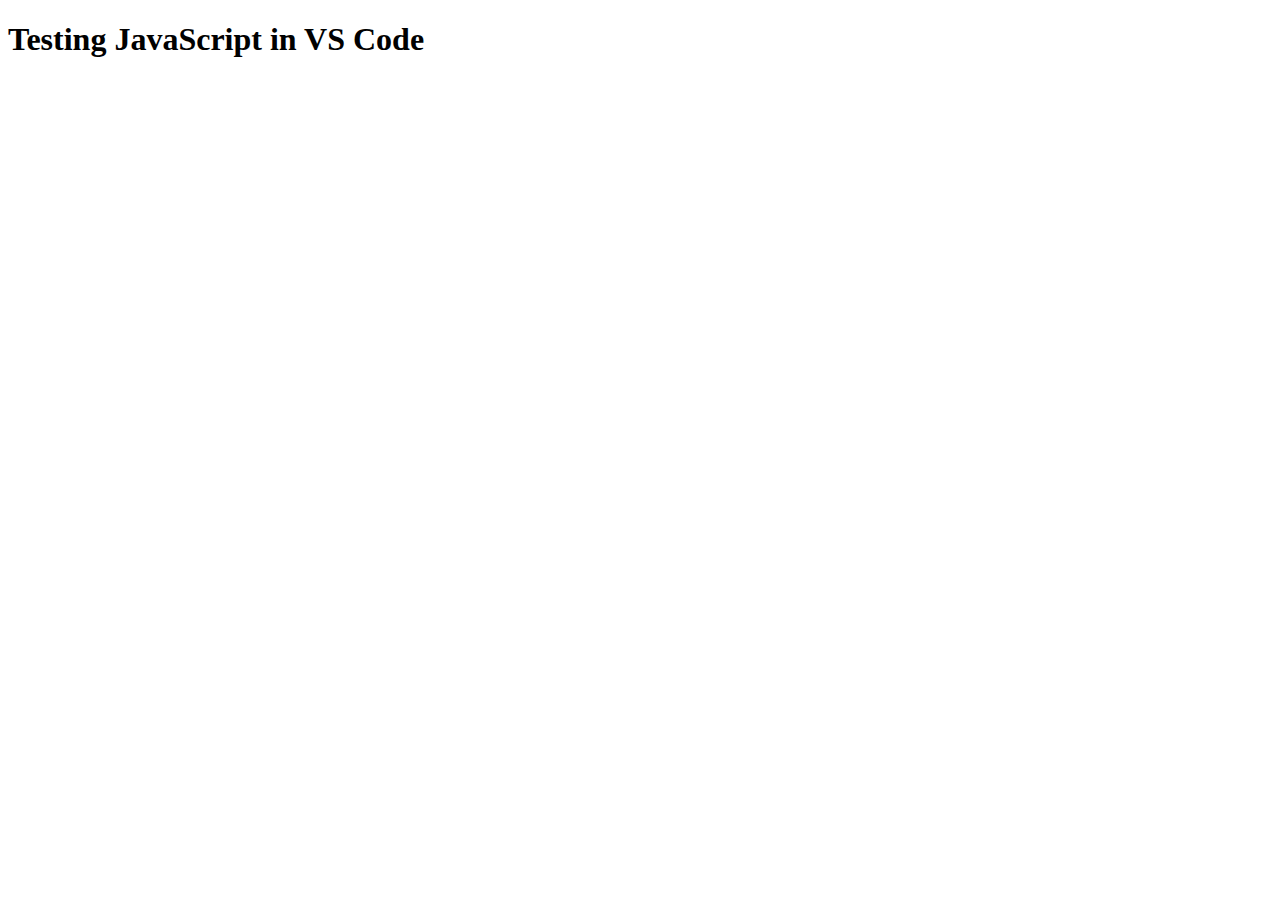
<file: index.html>
<!DOCTYPE html>
<html lang="en">
  <head>
    <meta charset="UTF-8" />
    <meta name="viewport" content="width=device-width, initial-scale=1.0" />
    <title>VS Code Test</title>
  </head>
  <body>
    <h1>Testing JavaScript in VS Code</h1>
    <script src="sati.js"></script>
  </body>
</html>
</file>
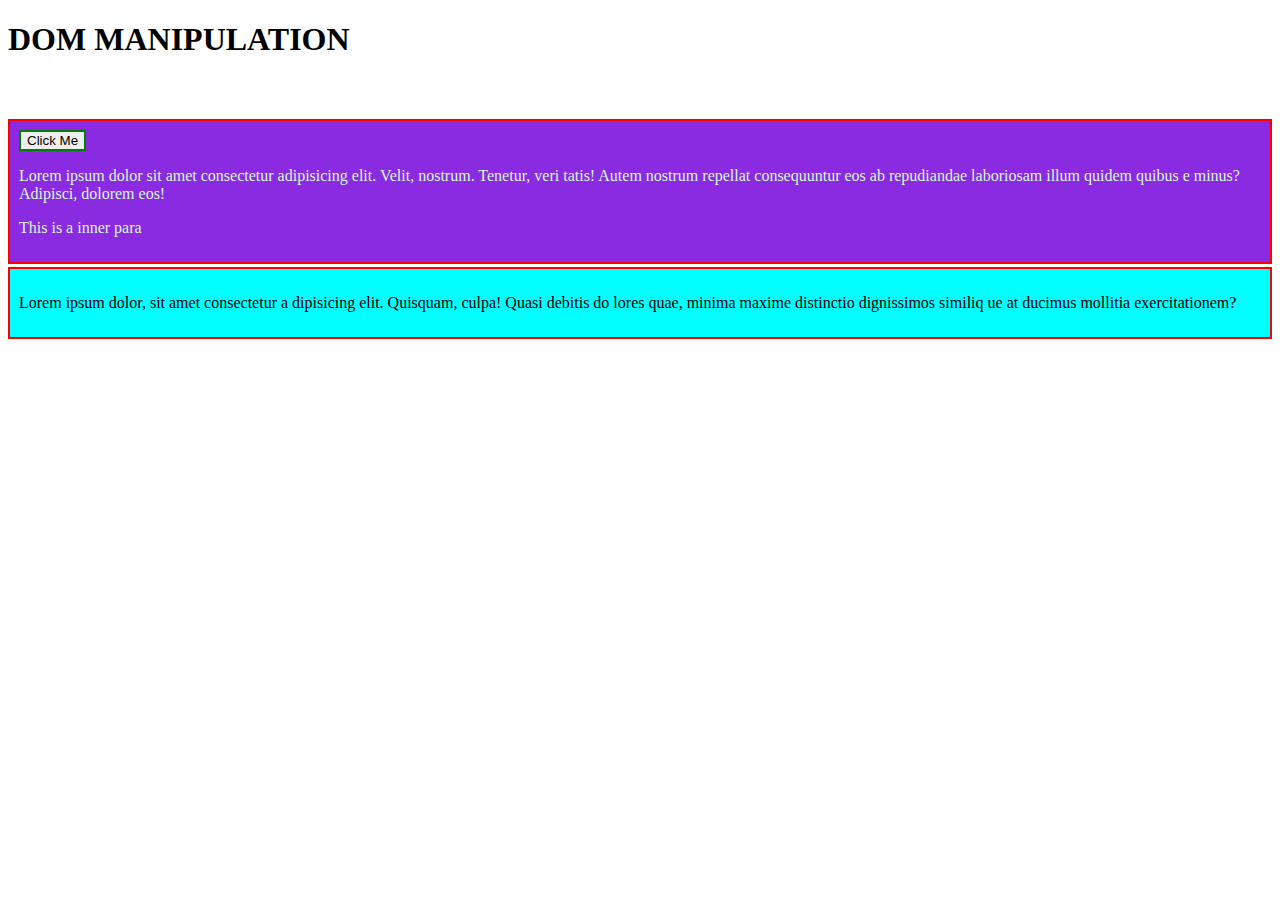
<file: dom_manipulation.html>
<!DOCTYPE html>
<html lang="en">
<head>
    <meta charset="UTF-8">
    <meta name="viewport" content="width=device-width, initial-scale=1.0">
    <title>DOM  Manipulation</title>
    <style>
        .container{
            border: 2px solid red;
            margin: 3px 0;
            background: cyan;
            padding: 9px;
        }
        .bg-primary{
            background-color: blueviolet;
        }
        .text-success{
            color: rgb(216, 245, 216);
        }
    </style>
</head>
<body>
    <h1>DOM MANIPULATION</h1><BR><BR>
    <div id="firstContainer" class="container">
        <button id="click" onclick="clicked()">Click Me</button>

        <p>Lorem ipsum dolor sit amet consectetur adipisicing elit. Velit, nostrum. Tenetur, veri
            tatis! Autem nostrum repellat consequuntur eos ab repudiandae laboriosam illum quidem quibus
            e minus? Adipisci, dolorem eos!</p>
    </div>


    <div class="container">
        <p>Lorem ipsum dolor, sit amet consectetur a
        dipisicing elit. Quisquam, culpa! Quasi debitis do
        lores quae, minima maxime distinctio dignissimos similiq
        ue at ducimus mollitia exercitationem?</p>
    </div>

    <script src="dom_manipulation.js"></script>
 

</body>
</html>
</file>
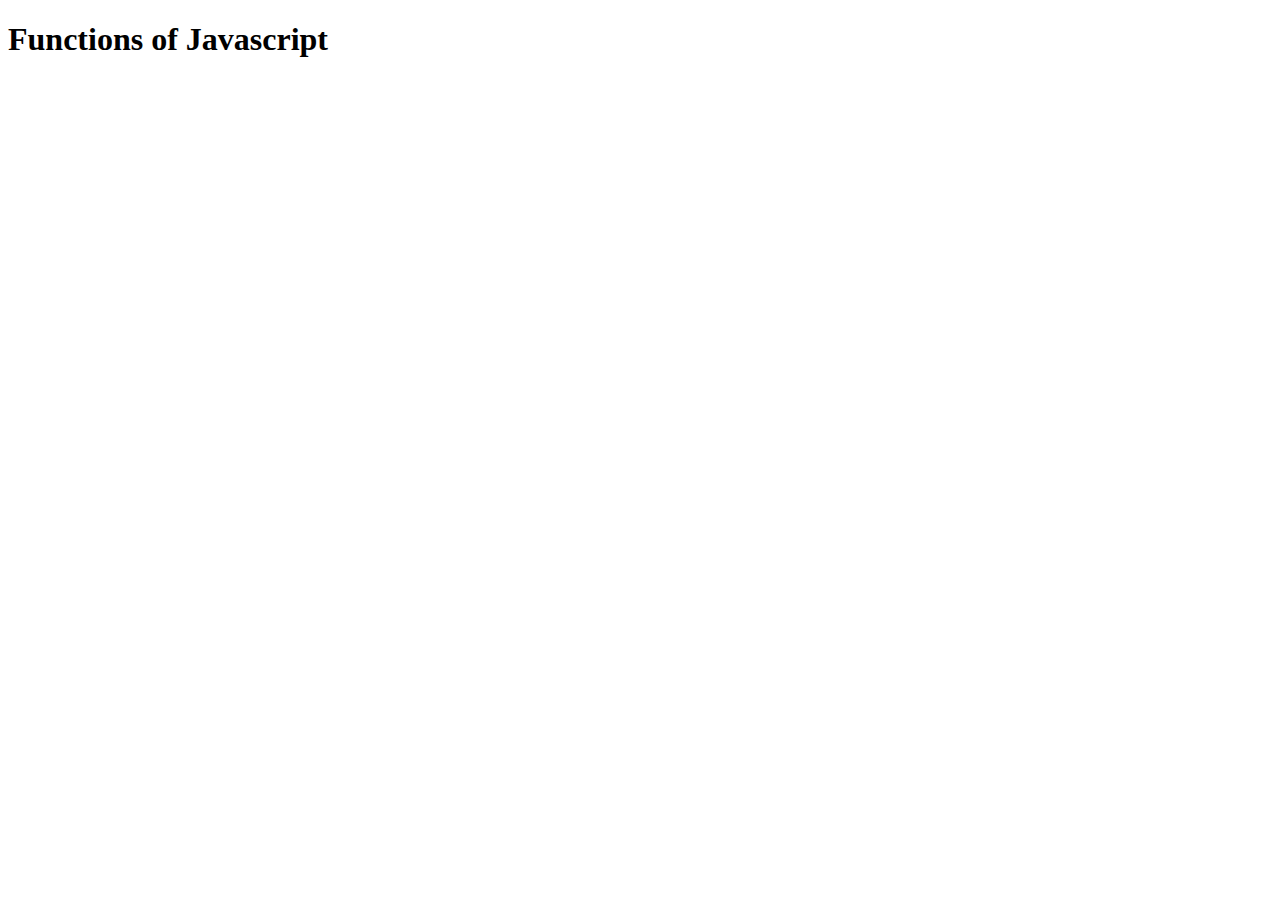
<file: fun.html>
<!DOCTYPE html>
<html lang="en">
<head>
    <meta charset="UTF-8">
    <meta name="viewport" content="width=device-width, initial-scale=1.0">
    <title>Functions</title>
</head>
<body>
    <h1>
        Functions of Javascript
    </h1>
    <script src="fun.js"></script>
</body>
</html>
</file>
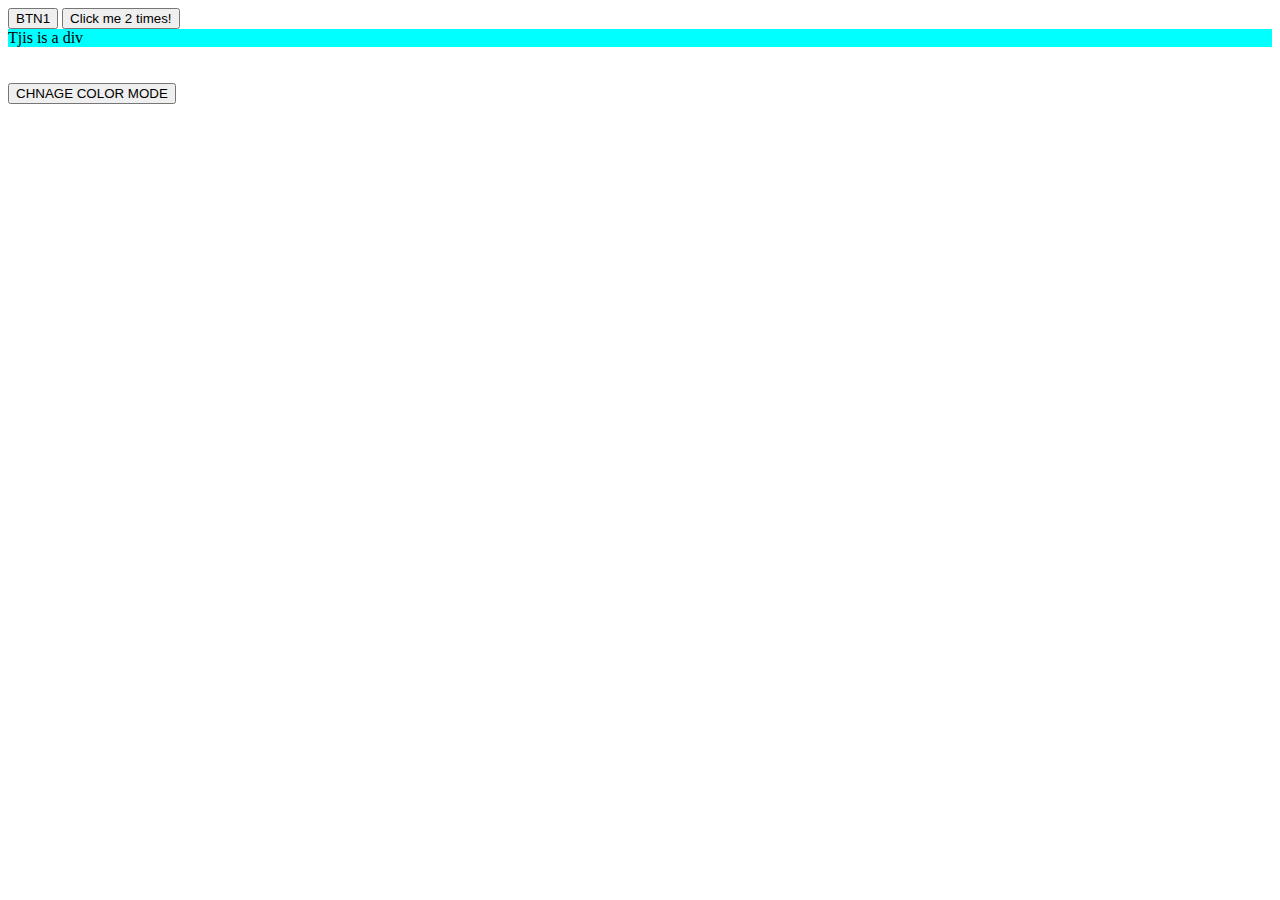
<file: Event/event.html>
<!DOCTYPE html>
<html lang="en">
<head>
    <meta charset="UTF-8">
    <meta name="viewport" content="width=device-width, initial-scale=1.0">
    <link rel="stylesheet" href="event.css">
    <title>Events in JS</title>
</head>
<body>
    <button id="btn1">BTN1</button>
 
    <button ondbclick="console.log('button was clicked 2x')">Click me 2 times!</button>

  <div onmouseover="console.log('you are inside div')">Tjis is a div </div>  

<br>
<br>
  <button id="mode">CHNAGE COLOR MODE</button>
     
    <script src="event.js"></script>
</body>
</html>
</file>
<file: Event/event.css>
div{
    background-color: #00ffff;
}
</file>
